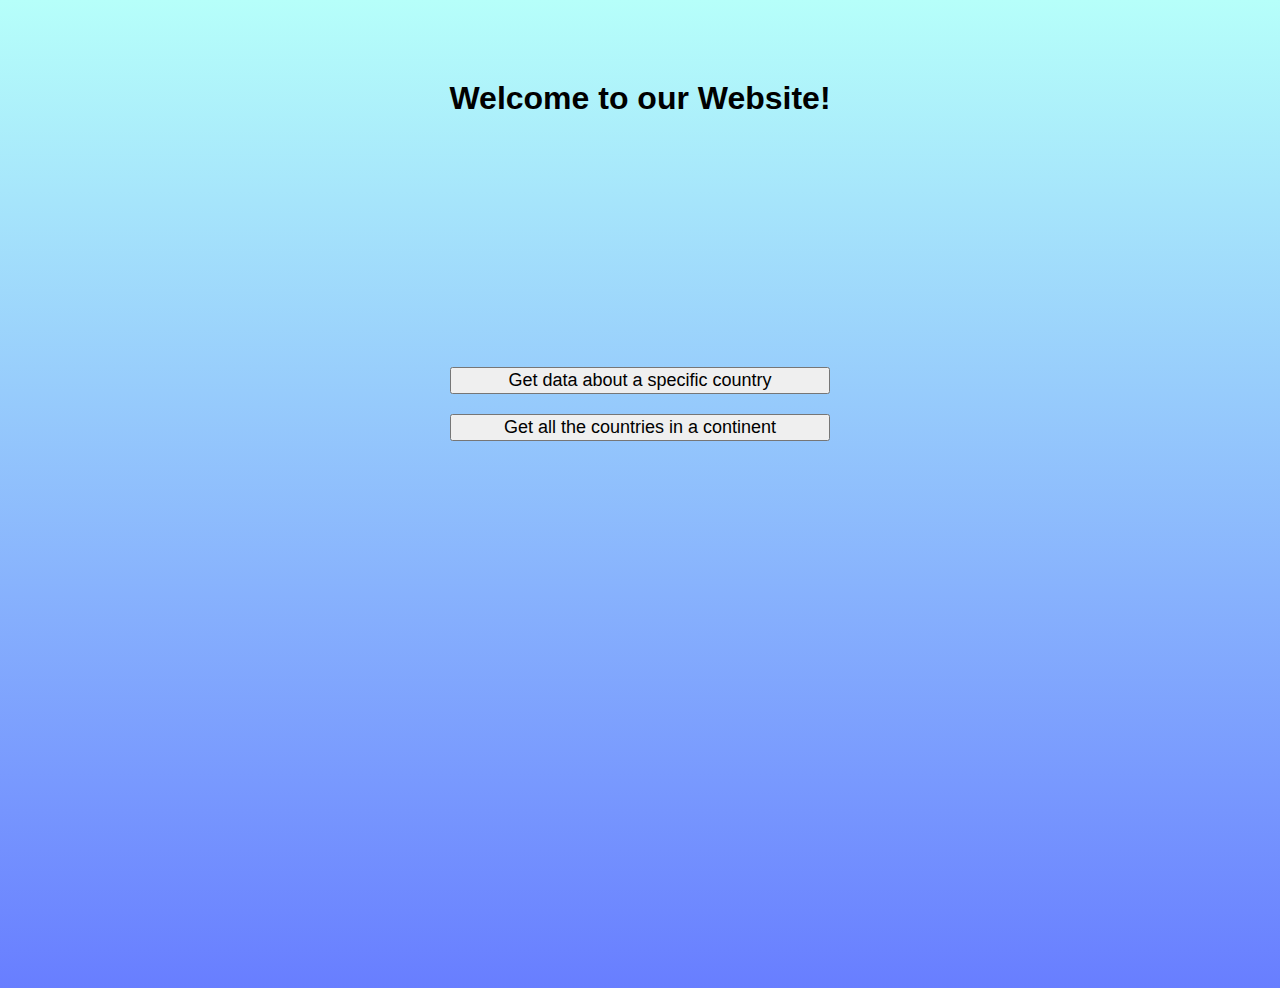
<file: index.html>
<html lang="en">
  <head>
    <meta charset="UTF-8" />
    <meta name="viewport" content="width=device-width, initial-scale=1.0" />
    <link href="https://cdn.jsdelivr.net/npm/bootstrap@5.3.2/dist/css/bootstrap.min.css" rel="stylesheet" integrity="sha384-T3c6CoIi6uLrA9TneNEoa7RxnatzjcDSCmG1MXxSR1GAsXEV/Dwwykc2MPK8M2HN" crossorigin="anonymous">
    <link rel="stylesheet" type="text/css" href="style.css" />
    <title>Countries and Continents</title>
  </head>
  <body>
    <h1>Welcome to our Website!</h1>
    <div class="buttons-container">
        <a href="./Countries/countries.html"><button type="button" class="btn btn-outline-primary">Get data about a specific country</button></a>
        <a href="./Continents/continents.html"><button type="button" class="btn btn-outline-primary">Get all the countries in a continent</button></a>
    </div>
  </body>
</html>
</file>
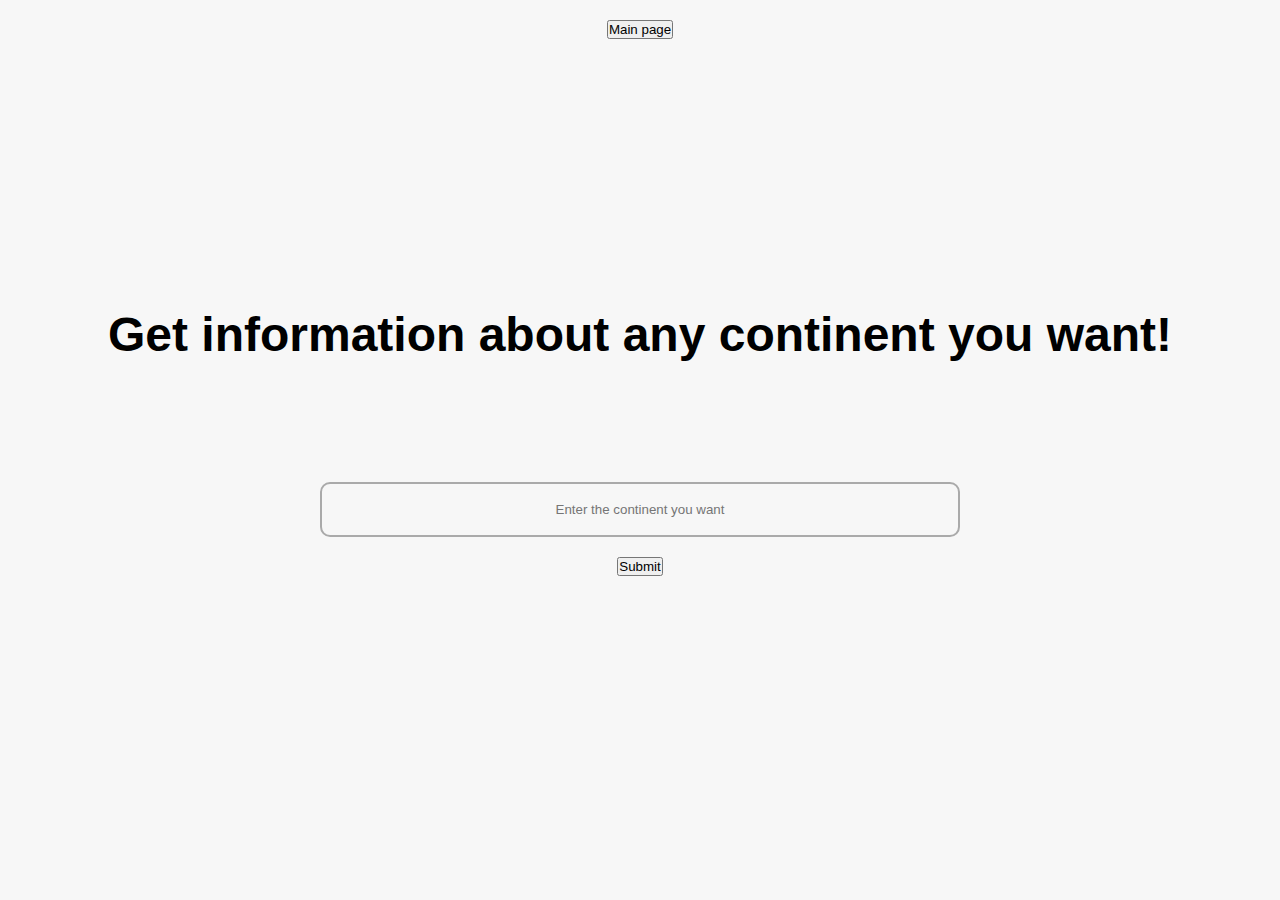
<file: Continents/continents.html>
<html lang="en">
  <head>
    <meta charset="UTF-8" />
    <meta name="viewport" content="width=device-width, initial-scale=1.0" />
    <link
      href="https://cdn.jsdelivr.net/npm/bootstrap@5.3.2/dist/css/bootstrap.min.css"
      rel="stylesheet"
      integrity="sha384-T3c6CoIi6uLrA9TneNEoa7RxnatzjcDSCmG1MXxSR1GAsXEV/Dwwykc2MPK8M2HN"
      crossorigin="anonymous"
    />
    <link rel="stylesheet" type="text/css" href="continents.css" />
    <title>Continents</title>
  </head>
  <body>
    <div class="center">
      <a href="../index.html">
        <button type="button" class="btn btn-outline-dark main-page">
          Main page
        </button>
      </a>
    </div>
    <div class="container">
      <h1>Get information about any continent you want!</h1>
      <p class="error hide">Continent not found 🔴</p>
      <input type="text" placeholder="Enter the continent you want" />
      <button type="button" class="btn btn-outline-dark submit">Submit</button>
    </div>

    <section class="hide">
      <main class="container2">
        <div class="countries">
          <!--           <article class="country">
            <img class="country__img" src="" />
            <div class="country__data">
              <h3 class="country__name">COUNTRY</h3>
              <h4 class="country__region">REGION</h4>
              <p class="country__row"><span>👫</span>POP people</p>
              <p class="country__row"><span>🗣️</span>LANG</p>
              <p class="country__row"><span>💰</span>CUR</p>
            </div>
          </article> -->
        </div>
        <button type="button" class="btn btn-danger reset-button">
          Look for another continent
        </button>
      </main>
    </section>
    <script src="script.js"></script>
  </body>
</html>
</file>
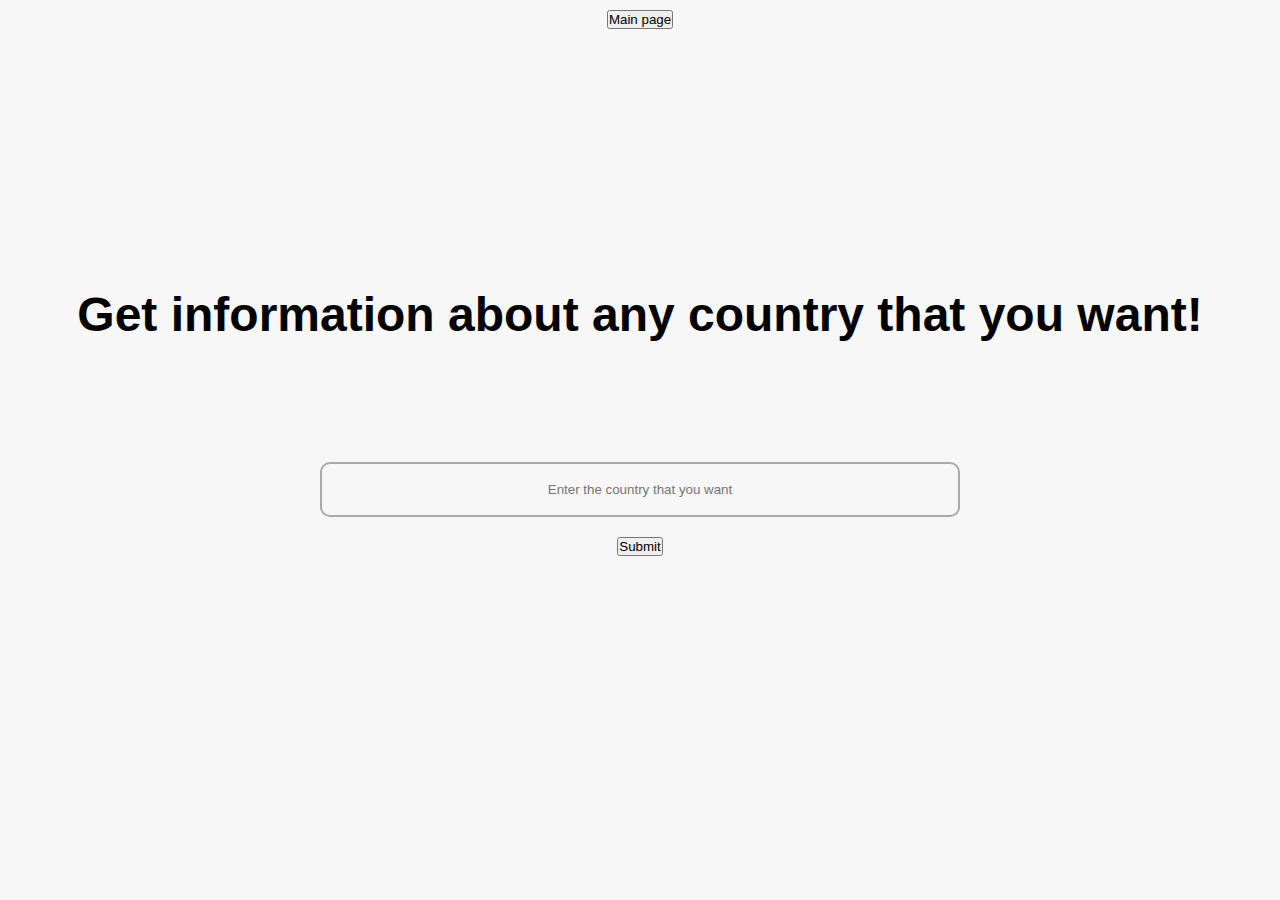
<file: Countries/countries.html>
<html lang="en">
  <head>
    <meta charset="UTF-8" />
    <meta name="viewport" content="width=device-width, initial-scale=1.0" />
    <link
      href="https://cdn.jsdelivr.net/npm/bootstrap@5.3.2/dist/css/bootstrap.min.css"
      rel="stylesheet"
      integrity="sha384-T3c6CoIi6uLrA9TneNEoa7RxnatzjcDSCmG1MXxSR1GAsXEV/Dwwykc2MPK8M2HN"
      crossorigin="anonymous"
    />
    <link rel="stylesheet" type="text/css" href="countries.css" />
    <title>Countries</title>
  </head>
  <body>
    <div class="center">
      <a href="../index.html" class="try">
        <button type="button" class="btn btn-outline-dark main-page">
          Main page
        </button>
      </a>
    </div>
    <div class="container">
      <h1>Get information about any country that you want!</h1>
      <p class="error hide">Country not found 🔴</p>
      <input type="text" placeholder="Enter the country that you want" />
      <button type="button" class="btn btn-outline-dark submit">Submit</button>
    </div>

    <section class="hide">
      <main class="container2">
        <div class="countries">
          <!--           <article class="country">
            <img class="country__img" src="" />
            <div class="country__data">
              <h3 class="country__name">COUNTRY</h3>
              <h4 class="country__region">REGION</h4>
              <p class="country__row"><span>👫</span>POP people</p>
              <p class="country__row"><span>🗣️</span>LANG</p>
              <p class="country__row"><span>💰</span>CUR</p>
            </div>
          </article> -->
        </div>
        <button type="button" class="btn btn-danger neighbour-countries">
          Check out the neighbour countries
        </button>
        <button type="button" class="btn btn-danger reset-button">
          Look for another country
        </button>
      </main>
    </section>
    <script src="script.js"></script>
  </body>
</html>
</file>
<file: style.css>
body {
  background: linear-gradient(to bottom, #b6fffa, #687eff);
  height: 100vh;
}
h1 {
  text-align: center;
  font-family: "Arial", sans-serif;
  font-size: 3em;
  font-weight: bold;
  color: black;
  margin-top: 100px;
  margin-bottom: 300px;
}

.buttons-container {
  display: flex;
  flex-direction: column;
  gap: 20px;
  justify-content: center;
  align-items: center;
}

a {
  width: 30%;
}

.btn {
  width: 100%;
  font-size: 20px;
}

@media only screen and (max-width: 1300px) {
  h1 {
    font-size: 2em;
    margin-top: 80px;
    margin-bottom: 250px;
  }
  .btn {
    font-size: 18px;
  }
}

@media only screen and (max-width: 1015px) {
  h1 {
    font-size: 2em;
  }
  .btn {
    font-size: 15px;
    padding: 15px;
  }
}

@media only screen and (max-width: 415px) {
  a {
    width: 50%;
  }

  .btn {
    width: 100%;
    font-size: 15px;
  }
}
</file>
<file: Continents/continents.css>
* {
  margin: 0;
  padding: 0;
  box-sizing: inherit;
}

body {
  background-color: #f7f7f7;
}

.center {
  display: flex;
  justify-content: center;
  align-items: center;
  margin: 10px 0;
}

html {
  box-sizing: border-box;
}

.main-page {
  margin: 10px 10px;
}

.container {
  height: 85vh;
  width: 100%;
  display: flex;
  flex-direction: column;
  justify-content: center;
  align-items: center;
  gap: 20px;
}

h1 {
  padding-bottom: 100px;
  text-align: center;
  font-family: "Arial", sans-serif;
  font-size: 3em;
  font-weight: bold;
  color: black;
}

input {
  width: 50%;
  height: 55px;
  background: transparent;
  border: 2px solid #aaa;
  border-radius: 10px;
  padding-inline: 20px;
  outline: none;
  text-align: center;
}

.hide {
  display: none;
}

/* Countries css */

section {
  font-family: system-ui;
  color: #555;
  background-color: #f7f7f7;
  min-height: 100vh;

  display: flex;
  align-items: center;
  justify-content: center;
}

.container2 {
  display: flex;
  flex-flow: column;
  align-items: center;
}

.countries {
  /* margin-bottom: 8rem; */
  display: flex;
  gap: 15px;
  flex-wrap: wrap;

  font-size: 2rem;
  opacity: 1;
  transition: opacity 1s;
}

.country {
  background-color: #fff;
  box-shadow: 0 2rem 5rem 1rem rgba(0, 0, 0, 0.1);
  font-size: 0.8rem;
  width: 20rem; /* 30rem */
  border-radius: 0.7rem;
  margin: 0 3rem;
  /* overflow: hidden; */
}

.neighbour::before {
  content: "Neighbour country";
  width: 100%;
  position: absolute;
  top: -4rem;

  text-align: center;
  font-size: 1.8rem;
  font-weight: 600;
  text-transform: uppercase;
  color: #888;
}

.neighbour {
  transform: scale(0.8) translateY(1rem);
  /* margin-left: 0; */
  margin-left: auto;
  margin-right: auto;
}

.country__img {
  width: 20rem;
  height: 15rem;
  object-fit: cover;
  background-color: #eee;
  border-top-left-radius: 0.7rem;
  border-top-right-radius: 0.7rem;
}

.country__data {
  padding: 2rem 3rem 1.5rem 3rem;
}

.country__name {
  font-size: 1.2rem;
  margin-bottom: 0.5rem;
}

.country__region {
  font-size: 0.7rem;
  margin-bottom: 2.5rem;
  text-transform: uppercase;
  color: #888;
}

.country__row:not(:last-child) {
  margin-bottom: 1rem;
}

.country__row span {
  display: inline-block;
  margin-right: 2rem;
  font-size: 2.3rem;
}

.reset-button {
  margin-top: 10px;
  padding: 12px;
}

.neighbour-countries,
.reset-button {
  margin-top: 10px;
  margin-bottom: 10px;
  padding: 10px;
  height: 50px;
  width: 320px;
}

.error {
  color: red;
}

.not-allowed {
  cursor: not-allowed !important;
}

@media only screen and (max-width: 800px) {
  h1 {
    padding-bottom: 80px;
    font-size: 1.5em;
  }
  input {
    width: 60%;
    height: 45px;
  }
}

@media only screen and (max-width: 414px) {
  h1 {
    padding-bottom: 80px;
    font-size: 1.5em;
  }
  input {
    width: 70%;
    height: 45px;
  }
}

.country {
  margin: 20px auto;
}
</file>
<file: Countries/countries.css>
* {
  margin: 0;
  padding: 0;
  box-sizing: inherit;
}

body {
  background-color: #f7f7f7;
}

html {
  box-sizing: border-box;
}

.center {
  display: flex;
  justify-content: center;
  align-items: center;
  margin: 10px 0;
}

.container {
  height: 85vh;
  width: 100%;
  display: flex;
  flex-direction: column;
  justify-content: center;
  align-items: center;
  gap: 20px;
}

h1 {
  padding-bottom: 100px;
  text-align: center;
  font-family: "Arial", sans-serif;
  font-size: 3em;
  font-weight: bold;
  color: black;
}

input {
  width: 50%;
  height: 55px;
  background: transparent;
  border: 2px solid #aaa;
  border-radius: 10px;
  padding-inline: 20px;
  outline: none;
  text-align: center;
}

.hide {
  display: none;
}

/* Countries css */

section {
  font-family: system-ui;
  color: #555;
  background-color: #f7f7f7;
  min-height: 100vh;

  display: flex;
  align-items: center;
  justify-content: center;
}

.container2 {
  display: flex;
  flex-flow: column;
  align-items: center;
}

.countries {
  /* margin-bottom: 8rem; */
  display: flex;
  gap: 15px;
  flex-wrap: wrap;

  font-size: 2rem;
  opacity: 1;
  transition: opacity 1s;
}

.country {
  background-color: #fff;
  box-shadow: 0 2rem 5rem 1rem rgba(0, 0, 0, 0.1);
  font-size: 0.8rem;
  width: 20rem; /* 30rem */
  border-radius: 0.7rem;
  margin: 0 3rem;
  /* overflow: hidden; */
}

.neighbour::before {
  content: "Neighbour country";
  width: 100%;
  position: absolute;
  top: -4rem;

  text-align: center;
  font-size: 1.8rem;
  font-weight: 600;
  text-transform: uppercase;
  color: #888;
}

.neighbour {
  transform: scale(0.8) translateY(1rem);
  /* margin-left: 0; */
  margin-left: auto;
  margin-right: auto;
}

.country__img {
  width: 20rem;
  height: 15rem;
  object-fit: cover;
  background-color: #eee;
  border-top-left-radius: 0.7rem;
  border-top-right-radius: 0.7rem;
}

.country__data {
  padding: 2rem 3rem 1.5rem 3rem;
}

.country__name {
  font-size: 1.2rem;
  margin-bottom: 0.5rem;
}

.country__region {
  font-size: 0.7rem;
  margin-bottom: 2.5rem;
  text-transform: uppercase;
  color: #888;
}

.country__row:not(:last-child) {
  margin-bottom: 1rem;
}

.country__row span {
  display: inline-block;
  margin-right: 2rem;
  font-size: 2.3rem;
}

.reset-button {
  margin-top: 10px;
  padding: 12px;
}

.neighbour-countries,
.reset-button {
  margin-top: 10px;
  margin-bottom: 10px;
  padding: 10px;
  height: 50px;
  width: 320px;
}

.error {
  color: red;
}

.not-allowed {
  cursor: not-allowed !important;
}

@media only screen and (max-width: 800px) {
  h1 {
    padding-bottom: 80px;
    font-size: 1.5em;
  }
  input {
    width: 60%;
    height: 45px;
  }
}

@media only screen and (max-width: 414px) {
  h1 {
    padding-bottom: 80px;
    font-size: 1.5em;
  }
  input {
    width: 70%;
    height: 45px;
  }
}

.country {
  margin: 20px auto;
}
</file>
